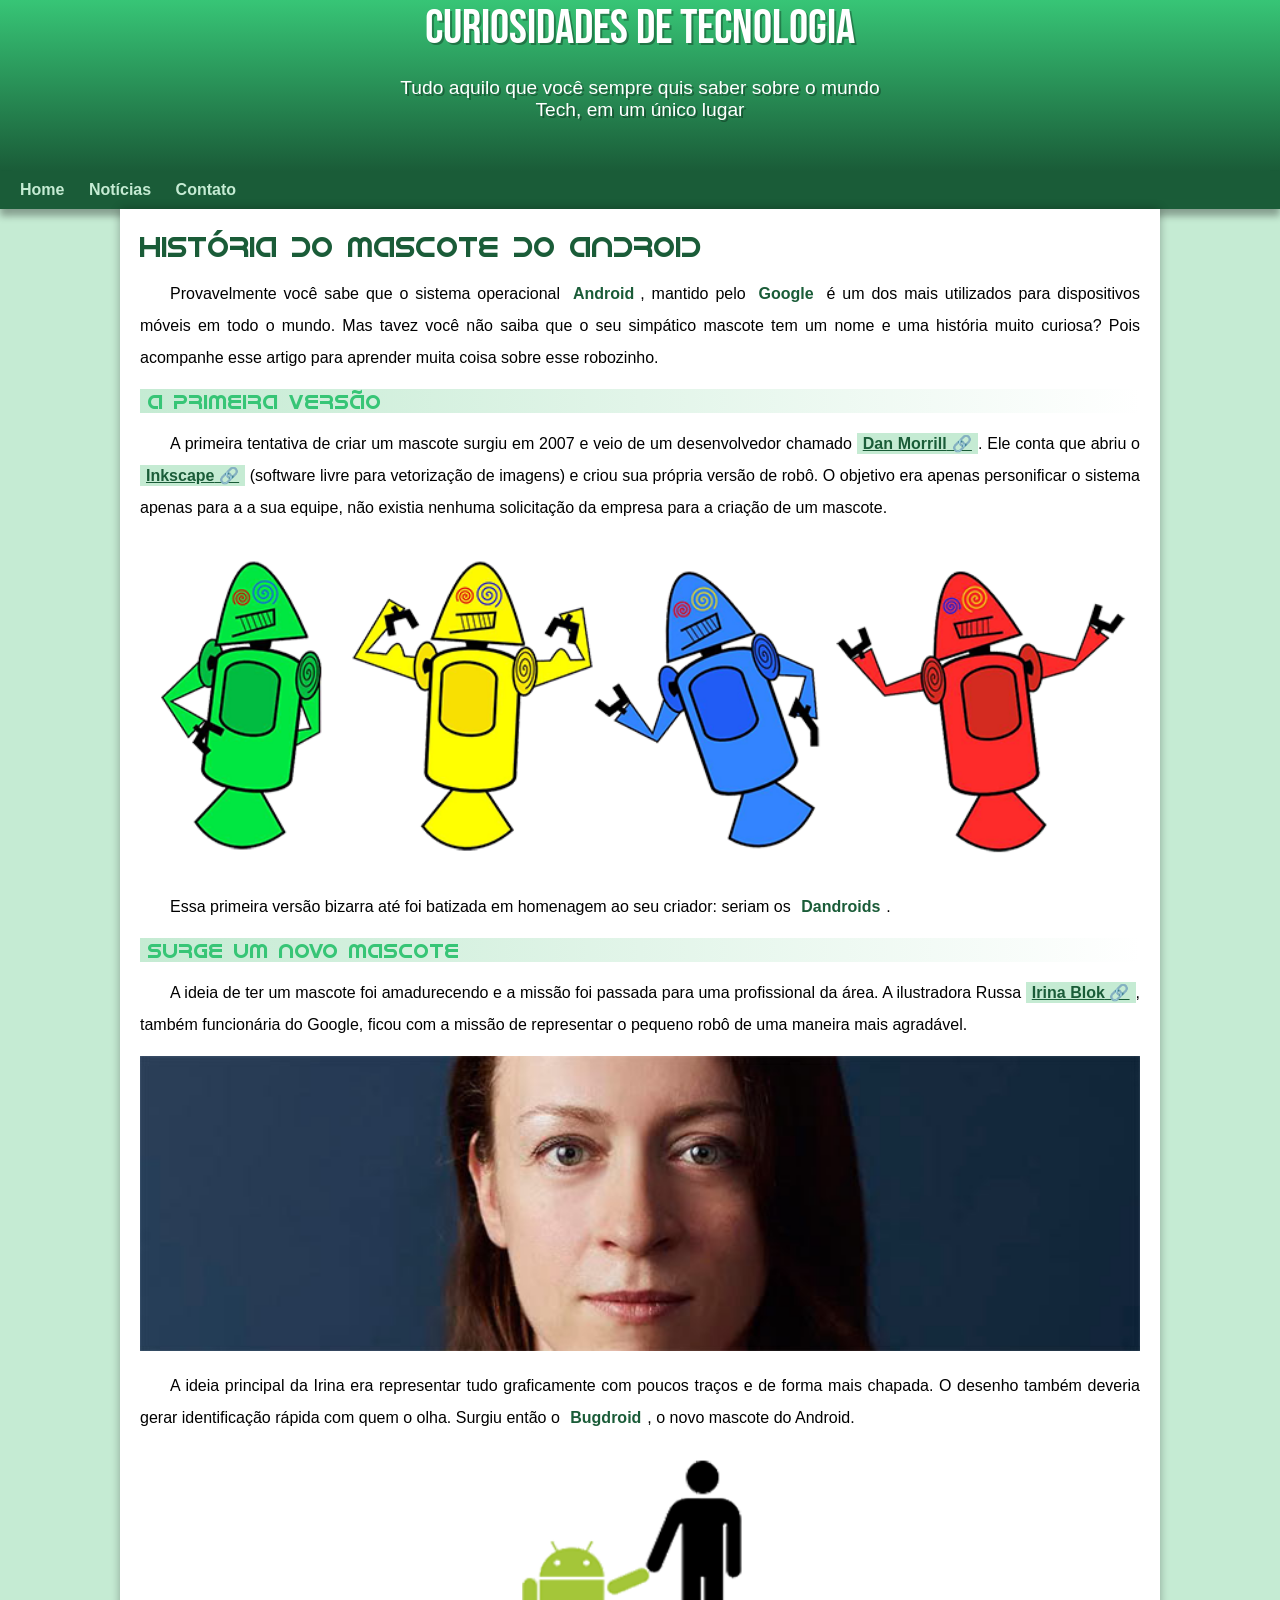
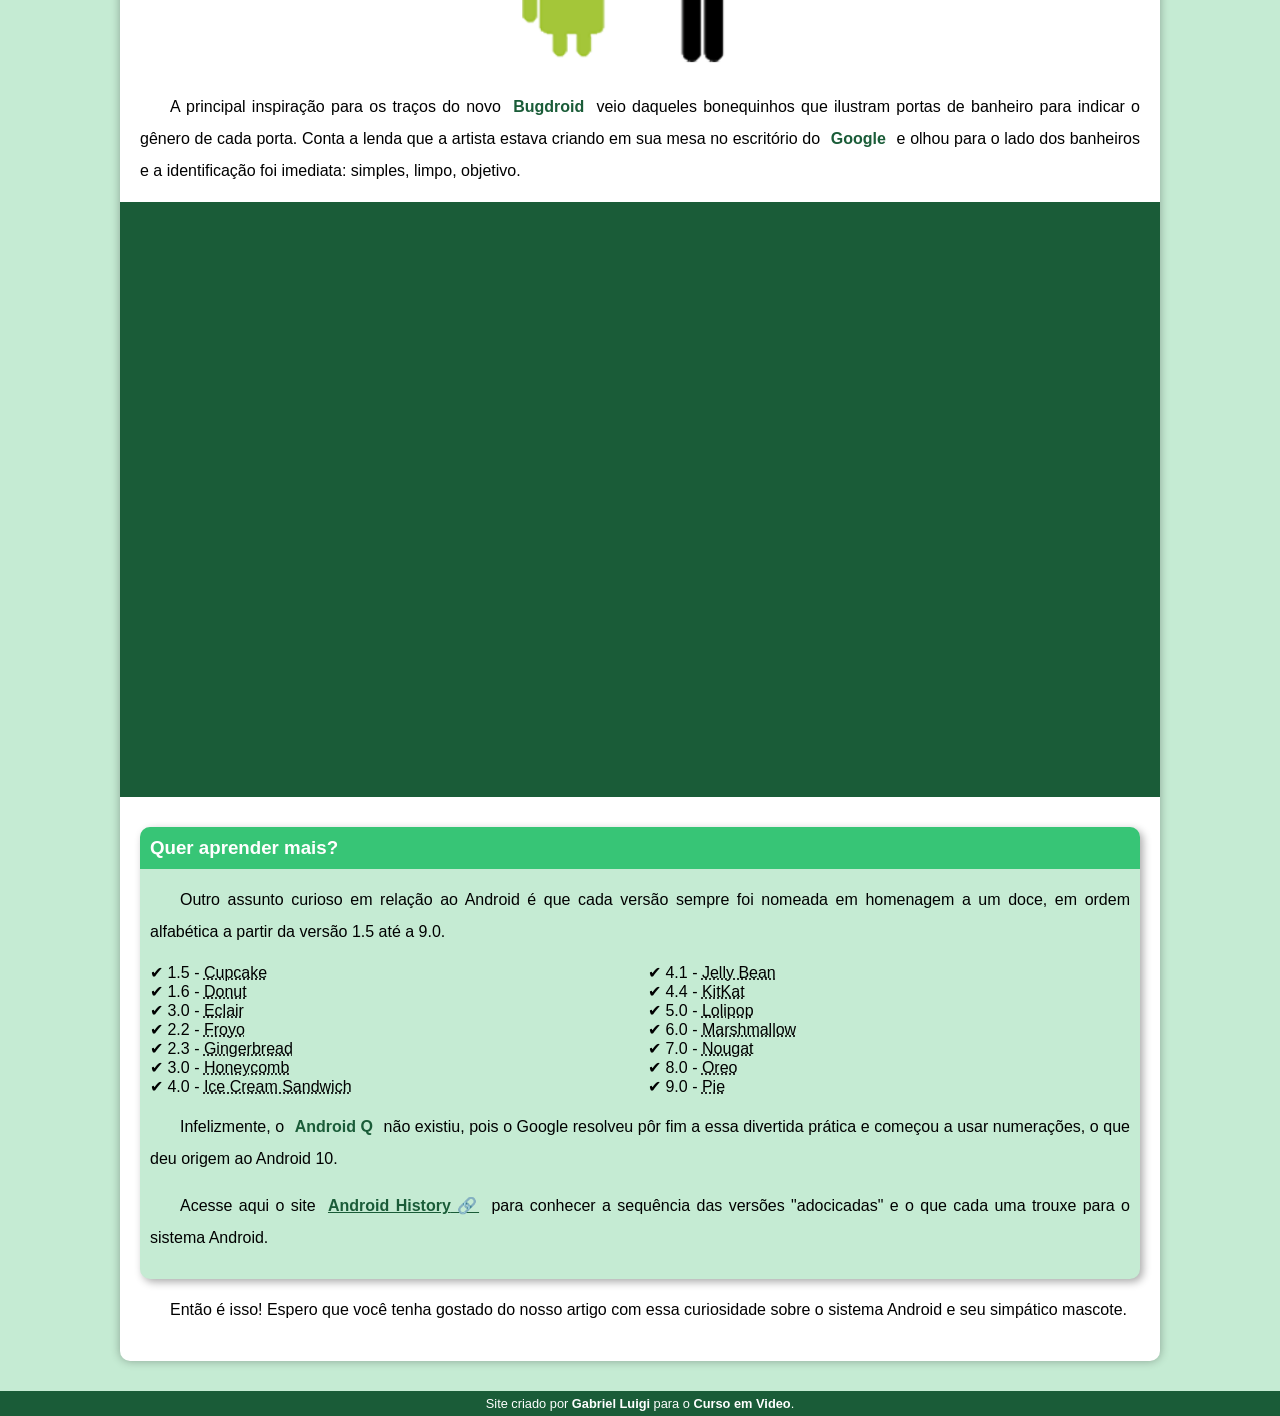
<file: index.html>
<!DOCTYPE html>
<html lang="pt-br">
<head>
    <meta charset="UTF-8">
    <meta name="viewport" content="width=device-width, initial-scale=1.0">
    <link rel="shortcut icon" href="imagens/favicon.ico" type="image/x-icon">
    <link rel="stylesheet" href="style.css">
    <title>Desafio</title>
</head>
<body>
    <header>
        <h1>Curiosidades de tecnologia</h1>
        <p>Tudo aquilo que você sempre quis saber sobre o mundo Tech, em um único lugar</p>
    </header>
    <nav>
        <a href="#">Home</a>
        <a href="#">Notícias</a>
        <a href="#">Contato</a>
    </nav>
    <main>
        <article>
            <h1>História do Mascote do Android</h1>
            <p>Provavelmente você sabe que o sistema operacional <strong>Android</strong>, mantido pelo <strong>Google</strong> é um dos mais utilizados para dispositivos móveis em todo o mundo. Mas tavez você não saiba que o seu simpático mascote tem um nome e uma história muito curiosa? Pois acompanhe esse artigo para aprender muita coisa sobre esse robozinho.</p>
            <h2>A primeira versão</h2>
            <p>A primeira tentativa de criar um mascote surgiu em 2007 e veio de um desenvolvedor chamado <a href="https://ausdroid.net/news/2013/01/04/dan-morrill-shows-us-the-android-mascots-that-could-have-been/" target="_blank" class="externos">Dan Morrill</a>. Ele conta que abriu o <a href="https://inkscape.org/pt-br/" target="_blank" class="externos">Inkscape</a> (software livre para vetorização de imagens) e criou sua própria versão de robô. O objetivo era apenas personificar o sistema apenas para a a sua equipe, não existia nenhuma solicitação da empresa para a criação de um mascote.</p>
            <picture>
                <source media="(max-width: 670px)" srcset="imagens/dan-droids-pq.png">
                <img src="imagens/dan-droids.png" alt="imagem primeiro mascote do android">
            </picture>
            <p>Essa primeira versão bizarra até foi batizada em homenagem ao seu criador: seriam os <strong>Dandroids</strong>.</p>
            <h2>Surge um novo mascote
            </h2>
            <p>A ideia de ter um mascote foi amadurecendo e a missão foi passada para uma profissional da área. A ilustradora Russa <a href="https://www.irinablok.com/android" target="_blank" class="externos">Irina Blok</a>, também funcionária do Google, ficou com a missão de representar o pequeno robô de uma maneira mais agradável.</p>
            <picture>
                <source media="(max-width: 670px)" srcset="imagens/irina-blok-pq.jpg">
                <img src="imagens/irina-blok.jpg" alt="foto irina irina-blok">
            </picture>
            <p>A ideia principal da Irina era representar tudo graficamente com poucos traços e de forma mais chapada. O desenho também deveria gerar identificação rápida com quem o olha. Surgiu então o <strong>Bugdroid</strong>, o novo mascote do Android.</p>
            <img src="imagens/bugdroid.png" class="pequena" alt="foto bugdroid">
            <p>A principal inspiração para os traços do novo <strong>Bugdroid</strong> veio daqueles bonequinhos que ilustram portas de banheiro para indicar o gênero de cada porta. Conta a lenda que a artista estava criando em sua mesa no escritório do <strong>Google</strong> e olhou para o lado dos banheiros e a identificação foi imediata: simples, limpo, objetivo.</p>
            <div class="video"><iframe width="1000" height="315" src="https://www.youtube.com/embed/l2UDgpLz20M" title="YouTube video player" frameborder="0" allow="accelerometer; autoplay; clipboard-write; encrypted-media; gyroscope; picture-in-picture; web-share" allowfullscreen></iframe></div>
            <section>
            <aside>
                <h3>Quer aprender mais?</h3>
                <p>Outro assunto curioso em relação ao Android é que cada versão sempre foi nomeada em homenagem a um doce, em ordem alfabética a partir da versão 1.5 até a 9.0.</p>
                <ul>
                <li>1.5 - <abbr title="Bolo de copo">Cupcake</abbr></li>
                <li>1.6 - <abbr title="Rosquinha">Donut</abbr></li>
                <li>3.0 - <abbr title="Bomba">Eclair</abbr></li>
                <li>2.2 - <abbr title="Iogurte congelado">Froyo</abbr></li>
                <li>2.3 - <abbr title="Biscoito de gengibre">Gingerbread</abbr></li>
                <li>3.0 - <abbr title="Favo de mel">Honeycomb</abbr></li>
                <li>4.0 - <abbr title="Sorvete">Ice Cream Sandwich</abbr></li>
                <li>4.1 - <abbr title="Jujuba">Jelly Bean</abbr></li>
                <li>4.4 - <abbr title="Kitkat">KitKat</abbr></li>
                <li>5.0 - <abbr title="Pirulito">Lolipop</abbr></li>
                <li>6.0 - <abbr title="Marshmallow">Marshmallow</abbr></li>
                <li>7.0 - <abbr title="Torrone">Nougat</abbr></li>
                <li>8.0 - <abbr title="Oreo">Oreo</abbr></li>
                <li>9.0 - <abbr title="Torta">Pie</abbr></li>
                </ul>
                <p>Infelizmente, o <strong>Android Q</strong> não existiu, pois o Google resolveu pôr fim a essa divertida prática e começou a usar numerações, o que deu origem ao Android 10.</p>

                <p>Acesse aqui o site <a href="https://www.android.com/intl/en_uk/history/" target="_blank" class="externos">Android History</a> para conhecer a sequência das versões "adocicadas" e o que cada uma trouxe para o sistema Android.
                </p>
            </aside>
            <p>
                Então é isso! Espero que você tenha gostado do nosso artigo com essa curiosidade sobre o sistema Android e seu simpático mascote.
            </p>
        </article>
    </main>
    <footer>
        <p>Site criado por <a href="https://github.com/GabrielLuigi">Gabriel Luigi</a> para o <a href="https://www.youtube.com/channel/UCrWvhVmt0Qac3HgsjQK62FQ">Curso em Video</a>.
        </p>
    </footer>
</body>
</html>
</file>
<file: style.css>
@charset "utf-8";

@import url('https://fonts.googleapis.com/css2?family=Bebas+Neue&display=swap');

@font-face {
    font-family: 'Android';
    src: url(fontes/idroid.otf) format('opentype');
    font-weight: normal;
}
@font-face {
    font-family: 'fonte android';
    src: url(idroid.otf)
    format(opentype);
    font-weight: normal;
    font-style: normal;
}
* {
    margin: 0px;
    padding: 0px;
}

:root {
    --cor0: #c5ebd3;
    --cor1: #98e4b4;
    --cor2: #6ddf97;
    --cor3: #37C576;
    --cor4: #1A5C38;

    --fonte-padrao: arial, verdana, helvetica, sans-serif;
    --fonte-destaque: 'Bebas Neue', cursive;
    --fonte-andorid: 'android', cursive;
}
body {
    background-color: var(--cor0);
    font-family: var(--fonte-padrao);
}
a.externos:after{
    content: '\00a0\1F517';
}
h1 {
    font-family: 'fonte android', times, serif;
    font-weight: normal;
}
header { 
    background-image: linear-gradient(to bottom, #37C576, #1A5C38);
    min-height: 150px;
    padding-top: 40x;
    font-style: normal;
    text-align: center;
    font-family: var(--fonte-padrao);
}
header > h1 {
    color: white;
    font-family: var(--fonte-destaque);
    margin-bottom: 20px;
    font-size: 3em;
    text-shadow: 2px 2px 0px rgba(0, 0, 0, 0.307);
    font-weight: normal;
}
header > p {
    color: white;
    font-family: var(--fonte-padrao);
    font-size: 1.2em;
    max-width: 500px;
    margin: auto;
    padding-right: 10px;
    padding-left: 10px;
    text-shadow: 2px 2px 0px rgba(0, 0, 0, 0.307);
    padding-bottom: 50px;
}
nav {
    background-color: var(--cor4);
    padding: 10px;
    box-shadow: 0px 7px 7px rgba(0, 0, 0, 0.323);
}
nav > a {
    color: #c5ebd3;
    padding: 10px;
    text-decoration: none;
    font-weight: bold;
    border-radius: 5px;
    transition-duration: 0.5s;
}
nav > a:hover {
    background-color: var(--cor2);
    color: var(--cor4);
}
main h1 {
    color: var(--cor4);
    font-family: var(--fonte-andorid);
    font-weight: normal;
    font-size: 1.8em;
}
main h2 {
    font-family: var(--fonte-andorid);
    color: var(--cor3);
    font-size: 1.3em;
    background-image: linear-gradient(to right, var(--cor0), white);
    text-indent: 8px;
    font-weight: normal;
}
main {
    background-color: white;
    box-shadow: 0px 0px 10px rgba(0, 0, 0, 0.307);
    min-width: 300px;
    max-width: 1000px;
    margin: auto;
    margin-bottom: 30px;
    padding: 20px;
    border-radius: 0px 0px 10px 10px;
}
main img {
    width: 100%;
}
main img.pequena {
    max-width: 350px;
    margin: auto;
    display: block;
}
main strong {
    color: var(--cor4);
    font-weight: bold;
    padding: 2px 6px;
}
main a {
    color: #1A5C38;
    background-color: #c5ebd3;
    font-weight: bold;
    padding: 2px 6px;
}
main a:hover {
    text-decoration: underline;
    color: var(--cor3);
}
main p {
    margin: 15px 0px;
    text-align: justify;
    text-indent: 30px;
    line-height: 2em;
    font-size: 1em;
}
div.video {
    background-color: var(--cor4);
    margin: 0px -20px 30px -20px;
    padding: 20px;
    padding-bottom: 57.5%;
    position: relative;

}

div.video > iframe {
    position: absolute;
    top: 5%;
    left: 5%;
    width: 90%;
    height: 90%;
}
iframe {
    background-color: #1A5C38;
    text-align: center;
}
aside {
    background-color: var(--cor0);
    padding: 10px;
    border-radius: 10px;
    box-shadow: 3px 3px 8px rgba(0, 0, 0, 0.333);
}
aside > h3 {
    background-color: var(--cor3);
    color: white;
    padding: 10px;
    margin: -10px -10px 0px -10px;
    border-radius: 10px 10px 0px 0px;
}
aside > ul {
    list-style-type: '\2714\00a0';
    list-style-position: inside;
    columns: 2;
}
footer {
    background-color: #1A5C38;
    color: white;
    text-align: center;
    padding: 5px;
    font-size: 0.8em;
}
footer > p > a{
    color: white;
    font-weight: bolder;
    text-decoration: none;
}

footer a:hover {
    text-decoration: underline;
    color: var(--cor0);
}
</file>
